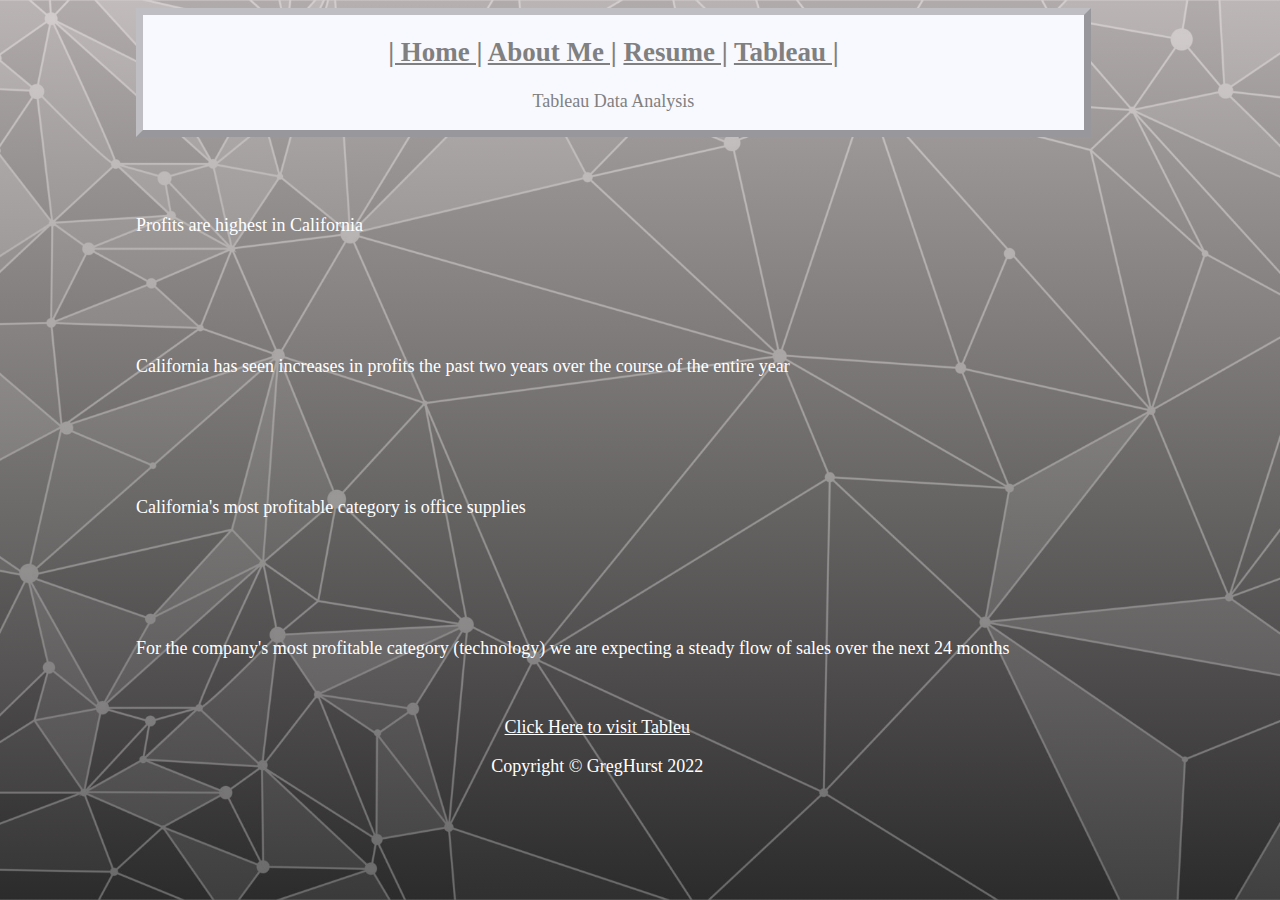
<file: html folder/tableau.html>
<!--Greg Hurst 4/15/21-->

<!DOCTYPE html>
<html lang="en">
    <head>
        <meta name="viewport" content="width=device-width, initial-scale=1, shrink-to-fit=yes" />
        <title>Greg Hurst-Tableau</title>

        <div class="myheader">
            <h2> <a style=color:grey class="nav-link text-uppercase" href="../index.html">| Home |</a>
                <a style=color:grey class="nav-link text-uppercase" href="aboutme.html">About Me |</a>
                <a style=color:grey class="nav-link text-uppercase" href="resume.html">Resume |</a>
                <a style=color:grey class="nav-link text-uppercase" href="tableau.html">Tableau |</a>
            </h2>
            <p style="color:grey">Tableau Data Analysis</p>
            <link href="../styles/bootstyles.css" rel="stylesheet"/>
          </div>
    </head>
        <br>
        <br>
        <br>
        <br> 
        <br>
        <br> 
        <br>
        <br>
    <body>
        <div class="body">
            <div class='tableauPlaceholder' id='viz1650048607709' style='position: relative'>
                <noscript><a href='#'><img alt='Sheet 2 ' src='https:&#47;&#47;public.tableau.com&#47;static&#47;images&#47;MB&#47;MB5829ZFB&#47;1_rss.png' style='border: none' /></a>
                </noscript><object class='tableauViz'  style='display:none;'><param name='host_url' value='https%3A%2F%2Fpublic.tableau.com%2F' />
                <param name='embed_code_version' value='3' />
                <param name='path' value='shared&#47;MB5829ZFB' />
                <param name='toolbar' value='yes' /><param name='static_image' value='https:&#47;&#47;public.tableau.com&#47;static&#47;images&#47;MB&#47;MB5829ZFB&#47;1.png' />
                <param name='animate_transition' value='yes' /><param name='display_static_image' value='yes' /><param name='display_spinner' value='yes' />
                <param name='display_overlay' value='yes' /><param name='display_count' value='yes' />
                <param name='language' value='en-US' /><param name='filter' value='publish=yes' /></object>
         </div>
        <script type='text/javascript'>var divElement = document.getElementById('viz1650048607709');var vizElement = divElement.getElementsByTagName('object')[0];  vizElement.style.width='100%';vizElement.style.height=(divElement.offsetWidth*0.75)+'px';var scriptElement = document.createElement('script'); scriptElement.src = 'https://public.tableau.com/javascripts/api/viz_v1.js';vizElement.parentNode.insertBefore(scriptElement, vizElement);
        </script>
        <br>
        <p style="color:white">Profits are highest in California</p>
            <br>
            <br>
            <br>
        <div class='tableauPlaceholder' id='viz1650048315806' style='position: relative'>
            <noscript><a href='#'><img alt='Sheet 3 ' src='https:&#47;&#47;public.tableau.com&#47;static&#47;images&#47;ca&#47;cadenturpin&#47;Sheet3&#47;1_rss.png' style='border: none' /></a>
            </noscript><object class='tableauViz'  style='display:none;'><param name='host_url' value='https%3A%2F%2Fpublic.tableau.com%2F' />
            <param name='embed_code_version' value='3' /> <param name='site_root' value='' />
            <param name='name' value='cadenturpin&#47;Sheet3' /><param name='tabs' value='no' />
            <param name='toolbar' value='yes' /><param name='static_image' value='https:&#47;&#47;public.tableau.com&#47;static&#47;images&#47;ca&#47;cadenturpin&#47;Sheet3&#47;1.png' />
            <param name='animate_transition' value='yes' /><param name='display_static_image' value='yes' /><param name='display_spinner' value='yes' /><param name='display_overlay' value='yes' />
            <param name='display_count' value='yes' /><param name='language' value='en-US' />
            <param name='filter' value='publish=yes' />
            </object>
        </div> 
        <script type='text/javascript'> var divElement = document.getElementById('viz1650048315806'); var vizElement = divElement.getElementsByTagName('object')[0]; vizElement.style.width='100%';vizElement.style.height=(divElement.offsetWidth*0.75)+'px'; var scriptElement = document.createElement('script');                    scriptElement.src = 'https://public.tableau.com/javascripts/api/viz_v1.js';                    vizElement.parentNode.insertBefore(scriptElement, vizElement);
        </script>
        <br>
        <p style="color:white">California has seen increases in profits the past two years over the course of the entire year</p>
            <br>
            <br>
            <br>
        <div class='tableauPlaceholder' 
        id='viz1650047805524' 
        style='position: relative'><noscript><a 
            href='#'><img 
            alt='Sheet 4 ' 
            src='https:&#47;&#47;public.tableau.com&#47;static&#47;images&#47;er&#47;errolynsassumptions&#47;Sheet4&#47;1_rss.png' 
            style='border: none' /></a></noscript><object 
            class='tableauViz'  
            style='display:none;'><param 
            name='host_url' 
            value='https%3A%2F%2Fpublic.tableau.com%2F' />
             <param name='embed_code_version' value='3' />
              <param name='site_root' value='' /><param name='name' value='errolynsassumptions&#47;Sheet4' />
              <param name='tabs' value='no' /><param name='toolbar' value='yes' /><param name='static_image' value='https:&#47;&#47;public.tableau.com&#47;static&#47;images&#47;er&#47;errolynsassumptions&#47;Sheet4&#47;1.png' />
               <param name='animate_transition' value='yes' />
               <param name='display_static_image' value='yes' />
               <param name='display_spinner' value='yes' />
               <param name='display_overlay' value='yes' /><param name='display_count' value='yes' /><param name='language' value='en-US' /><param name='filter' value='publish=yes' /></object>
               </div> 
               <script type='text/javascript'>var divElement = document.getElementById('viz1650047805524'); 
               var vizElement = divElement.getElementsByTagName('object')[0];  vizElement.style.width='100%';vizElement.style.height=(divElement.offsetWidth*0.75)+'px'; 
               var scriptElement = document.createElement('script');
                 scriptElement.src = 'https://public.tableau.com/javascripts/api/viz_v1.js'; 
                 vizElement.parentNode.insertBefore(scriptElement, vizElement);                
                </script>
                <br>
                <p style="color:white">California's most profitable category is office supplies</p>
                <br>
                <br>
                <br>
        <div class='tableauPlaceholder' id='viz1650048002643' style='position: relative'>
            <noscript> <a href='#'><img alt='Sheet 5 ' src='https:&#47;&#47;public.tableau.com&#47;static&#47;images&#47;We&#47;WebdevTableauGregoryHurst&#47;Sheet5&#47;1_rss.png' style='border: none' /></a>
            </noscript><object class='tableauViz'  style='display:none;'><param name='host_url' value='https%3A%2F%2Fpublic.tableau.com%2F' /> <param name='embed_code_version' value='3' /> <param name='site_root' value='' />
            <param name='name' value='WebdevTableauGregoryHurst&#47;Sheet5' />
            <param name='tabs' value='no' /><param name='toolbar' value='yes' />
            <param name='static_image' value='https:&#47;&#47;public.tableau.com&#47;static&#47;images&#47;We&#47;WebdevTableauGregoryHurst&#47;Sheet5&#47;1.png' />
            <param name='animate_transition' value='yes' /><param name='display_static_image' value='yes' />
            <param name='display_spinner' value='yes' /><param name='display_overlay' value='yes' /><param name='display_count' value='yes' /><param name='language' value='en-US' />
            <param name='filter' value='publish=yes' /></object>
        </div>
            <script type='text/javascript'> var divElement = document.getElementById('viz1650048002643'); var vizElement = divElement.getElementsByTagName('object')[0];                    vizElement.style.width='100%';vizElement.style.height=(divElement.offsetWidth*0.75)+'px';                    var scriptElement = document.createElement('script');                    scriptElement.src = 'https://public.tableau.com/javascripts/api/viz_v1.js';                    vizElement.parentNode.insertBefore(scriptElement, vizElement);
            </script>
            <br>
            <p style="color:white">For the company's most profitable category (technology) we are expecting a steady flow of sales over the next 24 months</p>
        <br>
        <br>
        <br>
        <br>
        <br>
    </body>
    <footer>
        <br>
        <div class="footer">
            <a style="color:white" href="https://www.tableau.com/">Click Here to visit Tableu</a>
            <br>
            <p>Copyright &copy; GregHurst 2022</p>
            <br>
            <br>
            <br>
        </div>
    </footer>
    <br>
    <br>
    <br>
</html>
</file>
<file: styles/bootstyles.css>
body {
    background-image: linear-gradient(rgba(204, 197, 197, 0.849), rgba(51, 50, 50, 0.726)), url("../assets/images/bgtableau.jpg");
    background-attachment: fixed;
    background-position: center;
    background-size: cover;
    font-size: 18px;
    position:absolute;
    top:0%;
    width: 75%;
    left: 10%;
    font-family:'Courier New', Courier, monospace(--bs-body-font-family);
  }
a:hover {
    text-decoration: underline;
    text-align:center;
    font-weight:lighter;
    color: black;
    font-family:'Courier New', Courier, monospace(--bs-body-font-family);
}

.myheader {
    border: 7px outset rgba(128, 128, 128, 0.466);
    background-color:ghostwhite;
    position:absolute;
    text-align: center;
    top:0%;
    width:98%;
    font-family:'Trebuchet MS', 'Lucida Sans Unicode', 'Lucida Grande', 'Lucida Sans', Arial, sans-serif(--bs-body-font-family);
}

.footer {
    color:white;
    font-size: 18px;
    position:absolute; 
    text-align:center;
    bottom:8px;
    left:37%;
    font-family:'Trebuchet MS', 'Lucida Sans Unicode', 'Lucida Grande', 'Lucida Sans', Arial, sans-serif(--bs-body-font-family);
}
</file>
